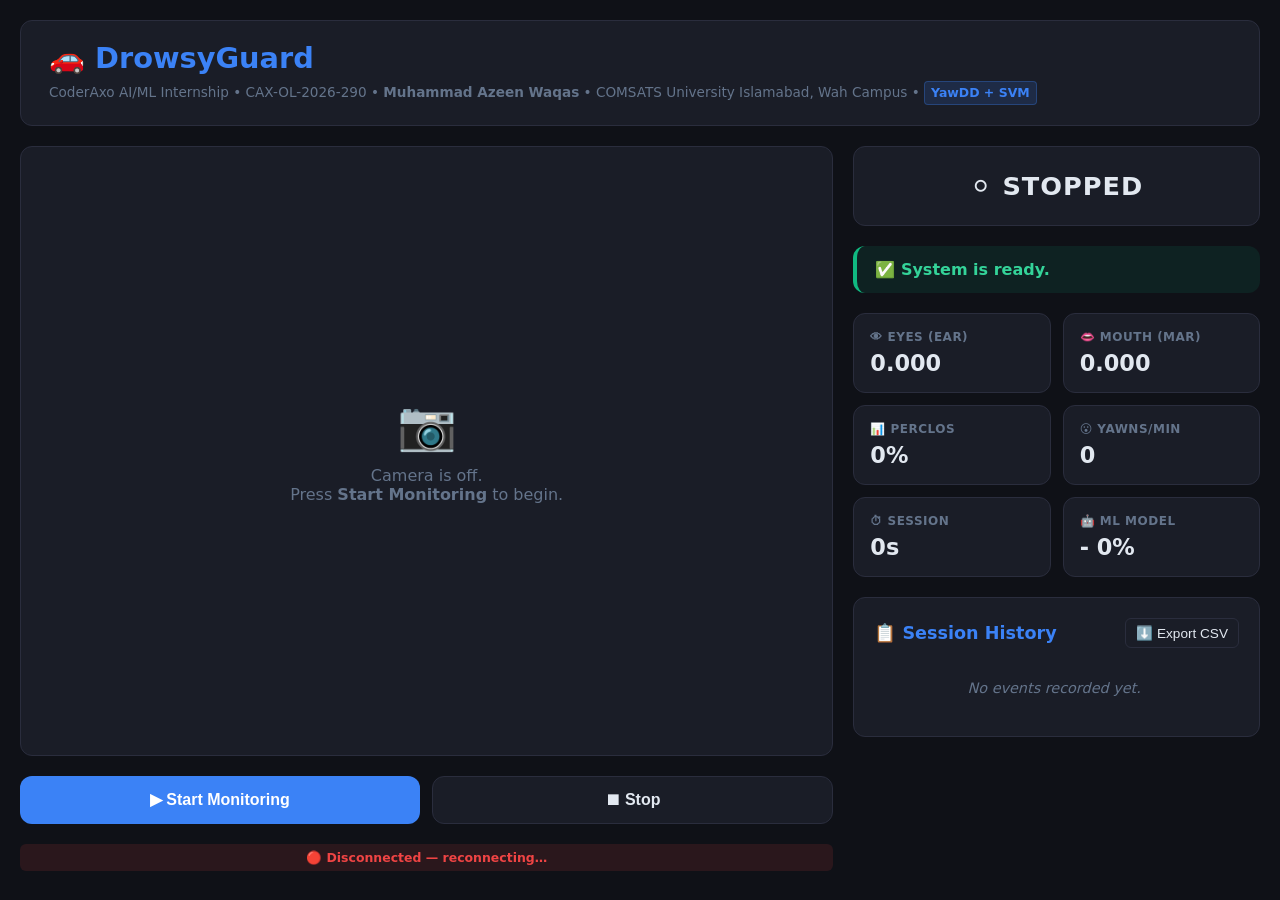
<file: Source_Code/frontend/index.html>
<!DOCTYPE html>
<html lang="en">
<head>
    <meta charset="UTF-8">
    <meta name="viewport" content="width=device-width, initial-scale=1.0">
    <meta name="description" content="DrowsyGuard — Real-time AI drowsiness detection for drivers using webcam and machine learning.">
    <title>DrowsyGuard | Real-Time Monitor</title>
    <link rel="stylesheet" href="static/style.css?v=4">
</head>
<body>

    <div class="page">

        <!-- ── Header ──────────────────────────── -->
        <header class="header">
            <h1>🚗 DrowsyGuard</h1>
            <p class="subtitle">
                CoderAxo AI/ML Internship &bull; CAX-OL-2026-290 &bull;
                <strong>Muhammad Azeen Waqas</strong> &bull;
                COMSATS University Islamabad, Wah Campus &bull;
                <span class="tag">YawDD + SVM</span>
            </p>
        </header>

        <!-- ── Main ────────────────────────────── -->
        <main class="layout">

            <!-- Left: Camera -->
            <section class="camera-col">

                <div class="video-box" id="video-box">
                    <video id="local-video" autoplay playsinline muted class="hidden"></video>
                    <canvas id="overlay-canvas" class="hidden"></canvas>
                    <div id="video-placeholder" class="placeholder">
                        <span class="cam-icon">📷</span>
                        <p>Camera is off.<br>Press <strong>Start Monitoring</strong> to begin.</p>
                    </div>
                </div>

                <div class="controls">
                    <button id="btn-start" class="btn btn-start">▶ Start Monitoring</button>
                    <button id="btn-stop"  class="btn btn-stop">⏹ Stop</button>
                </div>

                <div id="ws-status" class="ws-status connecting">Connecting to backend…</div>

            </section>

            <!-- Right: Dashboard -->
            <section class="dash-col">

                <div class="status-card" id="status-card">
                    <h2 id="current-state">⚪ STOPPED</h2>
                </div>

                <div id="alert-box" class="alert alert-ok">✅ System is ready.</div>

                <div class="metrics-grid">
                    <div class="metric">
                        <span class="metric-label">👁 EYES (EAR)</span>
                        <span id="metric-eyes" class="metric-val">0.000</span>
                    </div>
                    <div class="metric">
                        <span class="metric-label">👄 MOUTH (MAR)</span>
                        <span id="metric-mar" class="metric-val">0.000</span>
                    </div>
                    <div class="metric">
                        <span class="metric-label">📊 PERCLOS</span>
                        <span id="metric-perclos" class="metric-val">0%</span>
                    </div>
                    <div class="metric">
                        <span class="metric-label">😮 YAWNS/min</span>
                        <span id="metric-yawns" class="metric-val">0</span>
                    </div>
                    <div class="metric">
                        <span class="metric-label">⏱ SESSION</span>
                        <span id="metric-session" class="metric-val">0s</span>
                    </div>
                    <div class="metric">
                        <span class="metric-label">🤖 ML MODEL</span>
                        <span id="metric-ml" class="metric-val">- 0%</span>
                    </div>
                </div>

                <!-- History & Export -->
                <div class="history-section">
                    <div class="history-header">
                        <h3>📋 Session History</h3>
                        <button id="btn-export" class="btn-export">⬇️ Export CSV</button>
                    </div>
                    <ul id="history-list" class="history-list">
                        <li class="history-placeholder" id="history-placeholder">No events recorded yet.</li>
                    </ul>
                </div>

            </section>

        </main>

    </div>

    <script src="static/script.js?v=5"></script>
</body>
</html>
</file>
<file: Source_Code/frontend/static/style.css>
/* ─────────────────────────────────────────
   DrowsyGuard — Pure CSS (no frameworks)
   ───────────────────────────────────────── */

/* Reset */
*, *::before, *::after { box-sizing: border-box; margin: 0; padding: 0; }

/* Variables */
:root {
    --bg:        #0f1117;
    --surface:   #1a1d27;
    --border:    #2a2d3d;
    --primary:   #3b82f6;
    --success:   #10b981;
    --warning:   #f59e0b;
    --danger:    #ef4444;
    --text:      #e2e8f0;
    --muted:     #64748b;
    --radius:    12px;
    --gap:       20px;
}

/* Base */
body {
    font-family: system-ui, -apple-system, Segoe UI, sans-serif;
    background: var(--bg);
    color: var(--text);
    min-height: 100vh;
    padding: var(--gap);
}

/* Page wrapper */
.page {
    max-width: 1280px;
    margin: 0 auto;
}

/* ── Header ─────────────────────────────── */
.header {
    background: var(--surface);
    border: 1px solid var(--border);
    border-radius: var(--radius);
    padding: 20px 28px;
    margin-bottom: var(--gap);
}

.header h1 {
    font-size: 1.8rem;
    font-weight: 700;
    color: var(--primary);
    margin-bottom: 6px;
}

.subtitle {
    font-size: 0.85rem;
    color: var(--muted);
    line-height: 1.6;
}

.tag {
    display: inline-block;
    background: rgba(59,130,246,0.15);
    color: var(--primary);
    border: 1px solid rgba(59,130,246,0.3);
    border-radius: 4px;
    padding: 1px 6px;
    font-size: 0.78rem;
    font-weight: 600;
}

/* ── Layout ─────────────────────────────── */
.layout {
    display: flex;
    gap: var(--gap);
    flex-wrap: wrap;
}

.camera-col {
    flex: 2;
    min-width: 300px;
    display: flex;
    flex-direction: column;
    gap: var(--gap);
}

.dash-col {
    flex: 1;
    min-width: 280px;
    display: flex;
    flex-direction: column;
    gap: var(--gap);
}

/* ── Video box ──────────────────────────── */
.video-box {
    background: var(--surface);
    border: 1px solid var(--border);
    border-radius: var(--radius);
    aspect-ratio: 4 / 3;
    overflow: hidden;
    display: flex;
    align-items: center;
    justify-content: center;
    position: relative;
}

#local-video {
    position: absolute;
    top: 0; left: 0;
    width: 100%;
    height: 100%;
    object-fit: cover;
    border-radius: var(--radius);
    transform: scaleX(-1); /* Mirror camera */
}

#overlay-canvas {
    position: absolute;
    top: 0; left: 0;
    width: 100%;
    height: 100%;
    object-fit: cover;
    border-radius: var(--radius);
}

.hidden { display: none !important; }

.placeholder {
    text-align: center;
    color: var(--muted);
    padding: 20px;
}

.cam-icon {
    font-size: 3rem;
    display: block;
    margin-bottom: 12px;
}

/* ── Controls ───────────────────────────── */
.controls {
    display: flex;
    gap: 12px;
}

.btn {
    flex: 1;
    padding: 14px;
    border: none;
    border-radius: var(--radius);
    font-size: 1rem;
    font-weight: 600;
    cursor: pointer;
    transition: opacity 0.15s, transform 0.15s;
}

.btn:hover  { opacity: 0.88; transform: translateY(-1px); }
.btn:active { opacity: 1;    transform: translateY(0); }

.btn-start {
    background: var(--primary);
    color: #fff;
}

.btn-stop {
    background: var(--surface);
    color: var(--text);
    border: 1px solid var(--border);
}

/* ── WS Status ──────────────────────────── */
.ws-status {
    text-align: center;
    font-size: 0.78rem;
    font-weight: 600;
    padding: 6px 12px;
    border-radius: 6px;
}

.ws-status.connecting { background: rgba(100,116,139,0.15); color: var(--muted); }
.ws-status.connected  { background: rgba(16,185,129,0.12);  color: var(--success); }
.ws-status.error      { background: rgba(239,68,68,0.12);   color: var(--danger); }

/* ── Status card ────────────────────────── */
.status-card {
    background: var(--surface);
    border: 1px solid var(--border);
    border-radius: var(--radius);
    padding: 24px;
    text-align: center;
}

.status-card h2 {
    font-size: 1.6rem;
    font-weight: 700;
    letter-spacing: 1px;
}

/* ── Alert box ──────────────────────────── */
.alert {
    border-radius: var(--radius);
    padding: 14px 18px;
    font-size: 1rem;
    font-weight: 600;
    border-left: 4px solid transparent;
    transition: background 0.3s, color 0.3s;
}

.alert-ok {
    background: rgba(16,185,129,0.1);
    border-color: var(--success);
    color: #34d399;
}

.alert-warn {
    background: rgba(245,158,11,0.1);
    border-color: var(--warning);
    color: #fbbf24;
}

.alert-danger {
    background: rgba(239,68,68,0.1);
    border-color: var(--danger);
    color: #f87171;
    animation: pulse 1.5s infinite;
}

@keyframes pulse {
    0%, 100% { opacity: 1; }
    50%       { opacity: 0.65; }
}

/* ── Metrics grid ───────────────────────── */
.metrics-grid {
    display: grid;
    grid-template-columns: repeat(2, 1fr);
    gap: 12px;
}

.metric {
    background: var(--surface);
    border: 1px solid var(--border);
    border-radius: var(--radius);
    padding: 16px;
    display: flex;
    flex-direction: column;
    gap: 6px;
    transition: border-color 0.2s;
}

.metric:hover { border-color: var(--primary); }

.metric-label {
    font-size: 0.75rem;
    text-transform: uppercase;
    font-weight: 600;
    color: var(--muted);
    letter-spacing: 0.5px;
}

.metric-val {
    font-size: 1.4rem;
    font-weight: 700;
    color: var(--text);
}

/* ── History Section ──────────────────────── */
.history-section {
    background: var(--surface);
    border: 1px solid var(--border);
    border-radius: var(--radius);
    padding: 20px;
    display: flex;
    flex-direction: column;
    gap: 12px;
}

.history-header {
    display: flex;
    justify-content: space-between;
    align-items: center;
}

.history-header h3 {
    font-size: 1.1rem;
    color: var(--primary);
    font-weight: 600;
}

.btn-export {
    background: transparent;
    color: var(--text);
    border: 1px solid var(--border);
    border-radius: 6px;
    padding: 6px 10px;
    font-size: 0.85rem;
    cursor: pointer;
    transition: all 0.2s;
}

.btn-export:hover {
    background: var(--primary);
    border-color: var(--primary);
    color: #fff;
}

.history-list {
    list-style: none;
    max-height: 200px;
    overflow-y: auto;
    display: flex;
    flex-direction: column;
    gap: 8px;
    padding-right: 5px;
}

.history-list::-webkit-scrollbar { width: 6px; }
.history-list::-webkit-scrollbar-thumb { background: var(--border); border-radius: 4px; }

.history-item {
    font-size: 0.85rem;
    padding: 8px 12px;
    background: rgba(255,255,255,0.03);
    border-left: 3px solid var(--muted);
    border-radius: 4px;
    display: flex;
    flex-direction: column;
}

.history-item.warn { border-left-color: var(--warning); background: rgba(245,158,11,0.05); }
.history-item.danger { border-left-color: var(--danger); background: rgba(239,68,68,0.05); }
.history-item.info { border-left-color: var(--primary); }

.history-time { font-size: 0.7rem; color: var(--muted); margin-bottom: 2px; }
.history-placeholder { color: var(--muted); font-size: 0.9rem; font-style: italic; text-align: center; padding: 20px 0; }

/* ── Responsive ─────────────────────────── */
@media (max-width: 700px) {
    .layout { flex-direction: column; }
    .header h1 { font-size: 1.4rem; }
}
</file>
